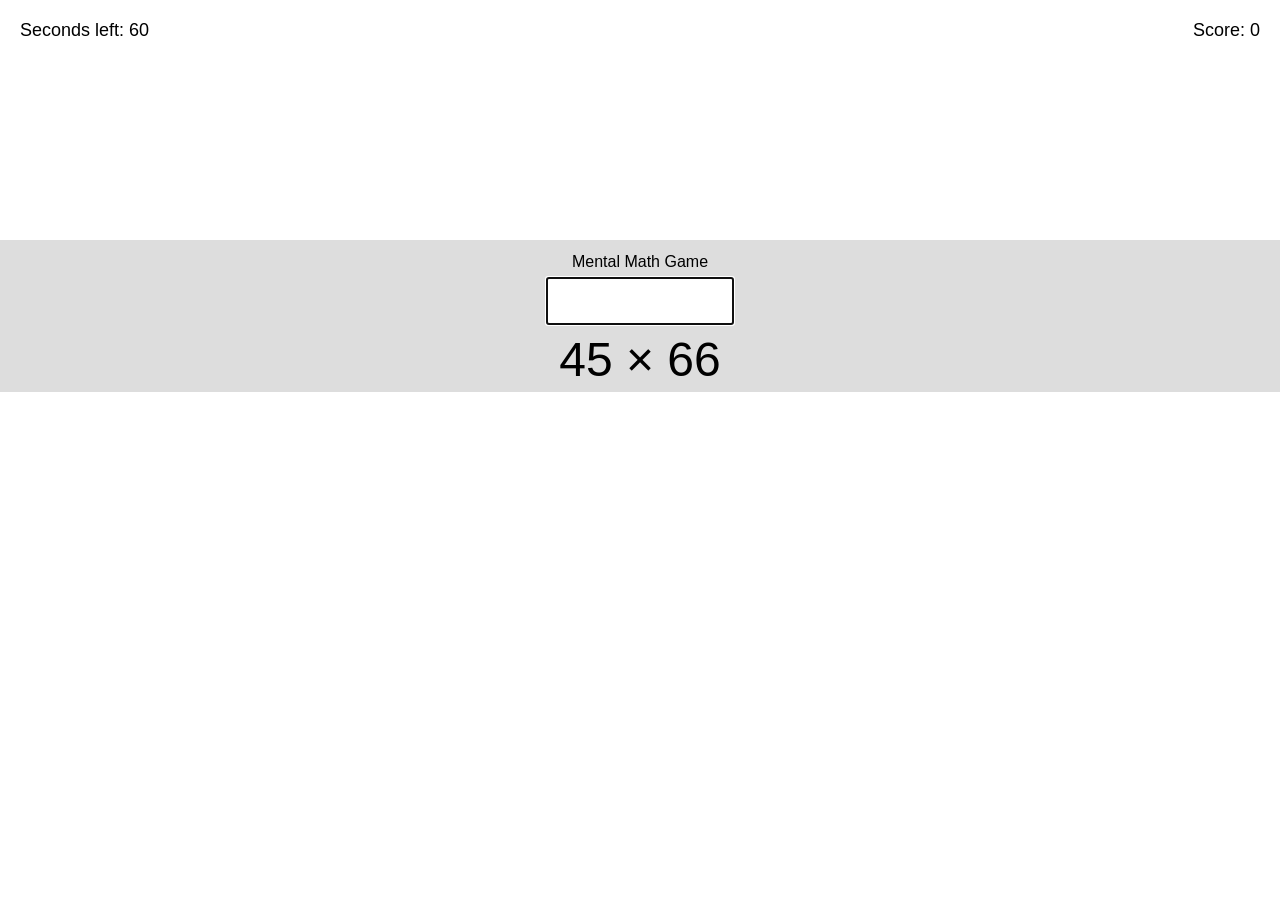
<file: easy/app.html>
<!DOCTYPE html>
<html lang="en">
<head>
  <meta charset="UTF-8">
  <meta name="viewport" content="width=device-width, initial-scale=1.0">
  <title>Arithmetic Game</title>
  <link rel="stylesheet" href="app.css">
</head>
<body>

<div id="game">
  <div class="banner">
    <p style="font-size: 16px;" class="start">Mental Math Game</p>
    <input type="text" class="answer">
    <div class="problem"></div>
  </div>
  <span class="left">Seconds left: 10</span>
  <span class="correct">Score: 0</span>
</div>

<script src="https://code.jquery.com/jquery-3.6.0.min.js"></script>
<script src="app.js"></script>

<script>
  $(document).ready(function() {
    Arithmetic.init({
      add: false,
      sub: false,
      mul: true,
      div: true,
      mul_left_min: 25,
      mul_left_max: 100,
      mul_right_min: 25,
      mul_right_max: 100,
      div_left_min: 25,
      div_left_max: 100,
      div_right_min: 25,
      div_right_max: 100,
      duration: 60
    });

    $('#game .problem').css({
      'position': 'relative',
      'top': '90%',
      'left': '50%',
      'transform': 'translate(-50%, 10%)',
      'font-size': '48px'
    });
  });
</script>

</body>
</html>
</file>
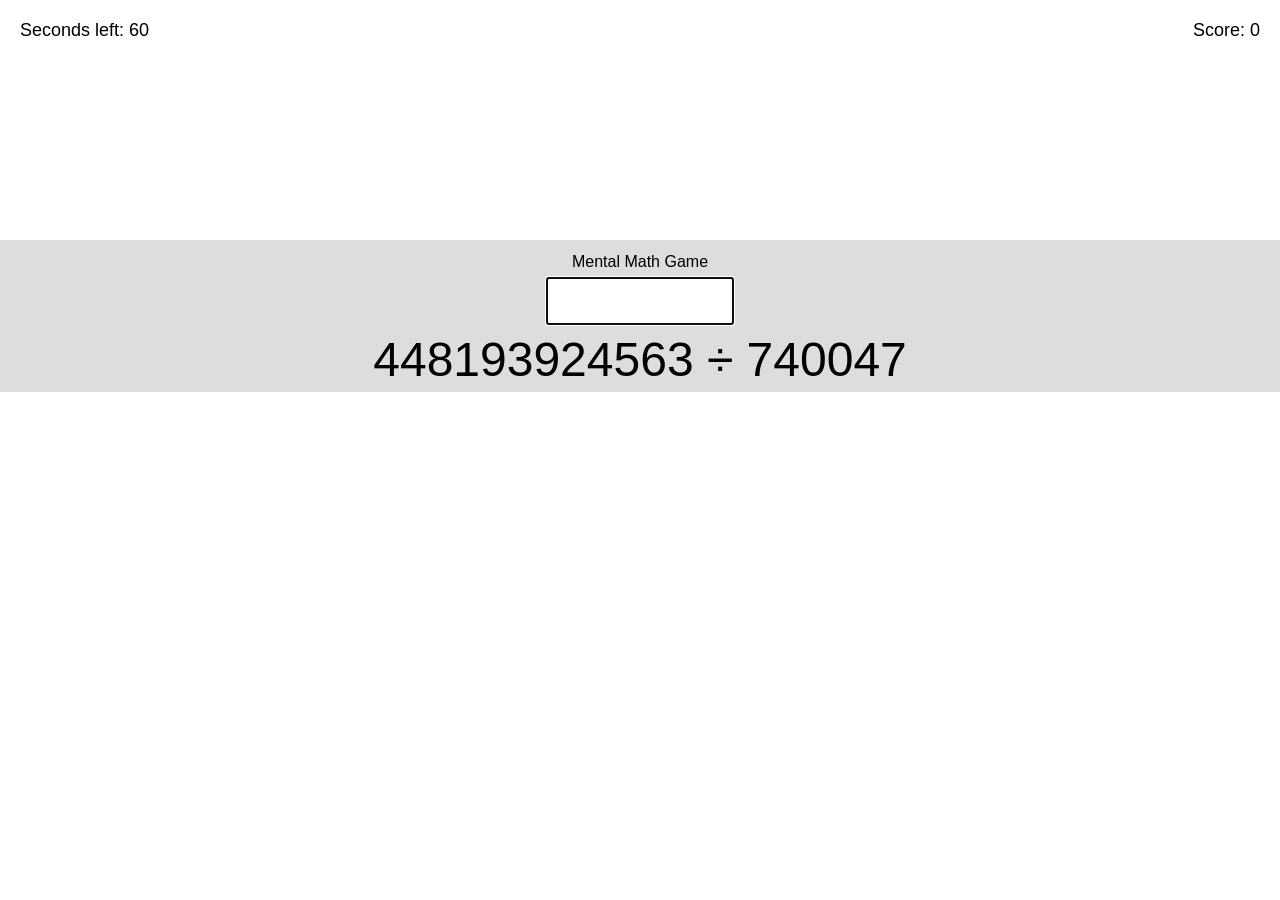
<file: hard/app.html>
<!DOCTYPE html>
<html lang="en">
<head>
  <meta charset="UTF-8">
  <meta name="viewport" content="width=device-width, initial-scale=1.0">
  <title>Arithmetic Game</title>
  <link rel="stylesheet" href="app.css">
</head>
<body>

<div id="game">
  <div class="banner">
    <p style="font-size: 16px;" class="start">Mental Math Game</p>
    <input type="text" class="answer">
    <div class="problem"></div>
  </div>
  <span class="left">Seconds left: 10</span>
  <span class="correct">Score: 0</span>
</div>

<script src="https://code.jquery.com/jquery-3.6.0.min.js"></script>
<script src="app.js"></script>

<script>
  $(document).ready(function() {
    Arithmetic.init({
      add: false,
      sub: false,
      mul: true,
      div: true,
      mul_left_min: 10000,
      mul_left_max: 1000000,
      mul_right_min: 10000,
      mul_right_max: 1000000,
      div_left_min: 10000,
      div_left_max: 1000000,
      div_right_min: 10000,
      div_right_max: 1000000,
      duration: 60
    });

    $('#game .problem').css({
      'position': 'relative',
      'top': '90%',
      'left': '50%',
      'transform': 'translate(-50%, 10%)',
      'font-size': '48px'
    });
  });
</script>

</body>
</html>
</file>
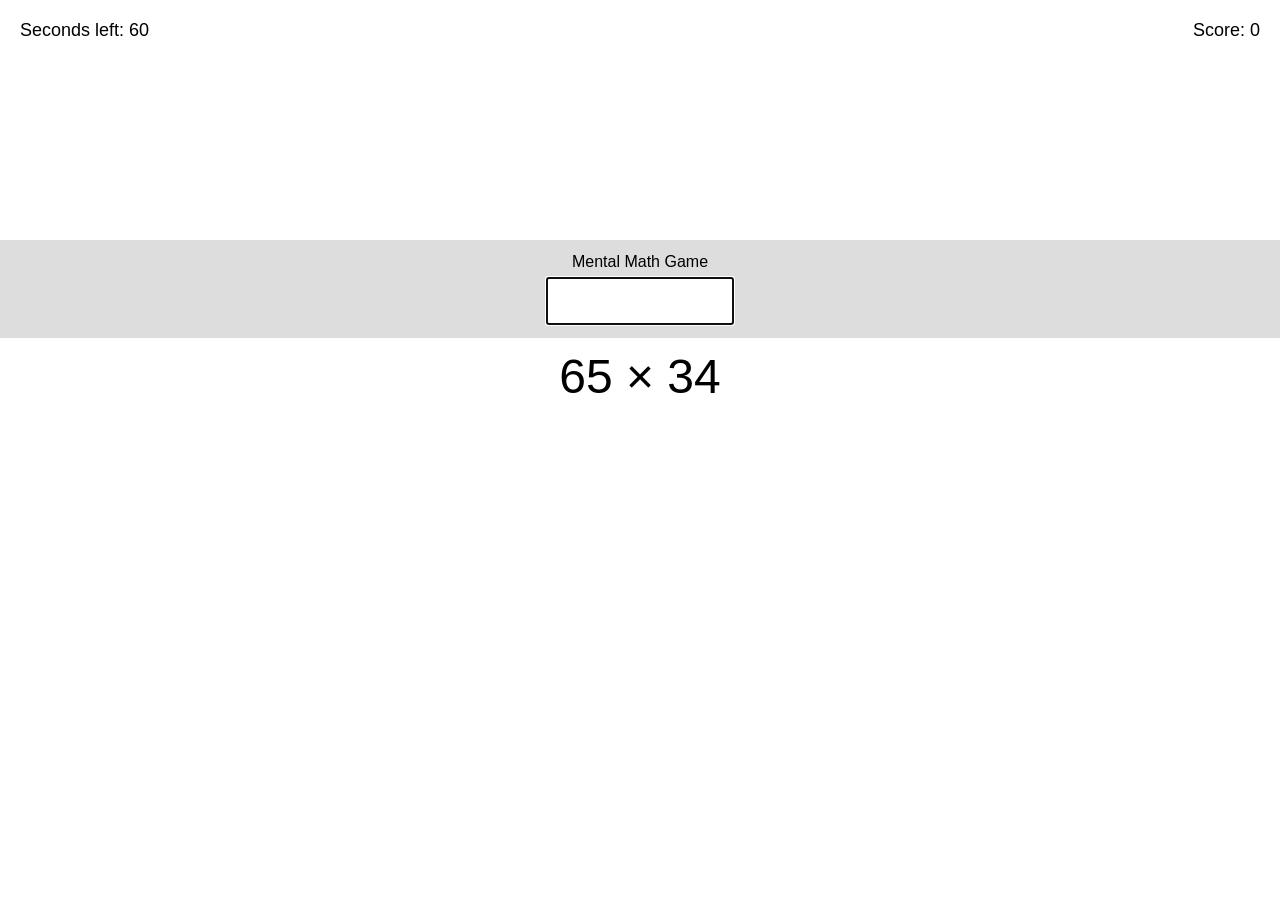
<file: src/zetamac/app.html>
<!DOCTYPE html>
<html lang="en">
<head>
  <meta charset="UTF-8">
  <meta name="viewport" content="width=device-width, initial-scale=1.0">
  <title>Arithmetic Game</title>
  <link rel="stylesheet" href="app.css">
</head>
<body>

<div id="game">
  <div class="banner">
    <p style="font-size: 16px;" class="start">Mental Math Game</p>
    <input type="text" class="answer">
  </div>
  <div class="problem"></div>
  <span class="left">Seconds left: 10</span>
  <span class="correct">Score: 0</span>
</div>

<script src="https://code.jquery.com/jquery-3.6.0.min.js"></script>
<script src="app.js"></script>

<script>
  $(document).ready(function() {
    Arithmetic.init({
      add: false,
      sub: false,
      mul: true,
      div: true,
      mul_left_min: 25,
      mul_left_max: 100,
      mul_right_min: 25,
      mul_right_max: 100,
      div_left_min: 25,
      div_left_max: 100,
      div_right_min: 25,
      div_right_max: 100,
      duration: 60
    });

    $('#game .problem').css({
      'position': 'absolute',
      'top': '40%',
      'left': '50%',
      'transform': 'translate(-50%, -20%)',
      'font-size': '48px'
    });
  });
</script>

</body>
</html>
</file>
<file: easy/app.css>
html {
    margin: 0;
    padding: 0;
  }
  
  body {
    font: 14px "Helvetica Neue", Arial, Helvetica, sans-serif;
    margin: 0;
    padding: 0;
  }
  
  a:link,
  a:visited,
  a:hover,
  a:active {
    color: #0044cc;
  }
  
  #welcome {
    width: 440px;
    padding: 20px;
    margin: 0 auto;
    background-color: #dddddd;
    overflow: hidden;
    zoom: 1;
  }
  #welcome input[type="text"] {
    text-align: right;
    width: 34px;
    margin: 0 2px;
  }
  #welcome input[type="submit"] {
    float: right;
  }
  
  #game {
    min-height: 300px;
  }
  #game span.left,
  #game span.correct {
    font-size: 18px;
    position: absolute;
    top: 20px;
  }
  #game span.left {
    left: 20px;
  }
  #game span.correct {
    right: 20px;
  }
  #game .banner {
    text-align: center;
    margin-top: 240px;
    padding: 10px 0;
    line-height: 54px;
    font-size: 36px;
    background-color: #dddddd;
  }
  #game .banner .end {
    display: none;
  }
  #game .banner p {
    font-size: 14px;
    line-height: 24px;
    margin: 0;
  }
  #game .banner p.correct {
    font-size: 36px;
    line-height: 56px;
  }
  #game .banner.wide {
    height: auto;
  }
  #game .banner input {
    font-size: 36px;
    font-family: inherit;
    width: 180px;
  }
  
  dd {
    margin-bottom: 0.5em;
  }
  
  table th {
    text-align: left;
  }
</file>
<file: hard/app.css>
html {
    margin: 0;
    padding: 0;
  }
  
  body {
    font: 14px "Helvetica Neue", Arial, Helvetica, sans-serif;
    margin: 0;
    padding: 0;
  }
  
  a:link,
  a:visited,
  a:hover,
  a:active {
    color: #0044cc;
  }
  
  #welcome {
    width: 440px;
    padding: 20px;
    margin: 0 auto;
    background-color: #dddddd;
    overflow: hidden;
    zoom: 1;
  }
  #welcome input[type="text"] {
    text-align: right;
    width: 34px;
    margin: 0 2px;
  }
  #welcome input[type="submit"] {
    float: right;
  }
  
  #game {
    min-height: 300px;
  }
  #game span.left,
  #game span.correct {
    font-size: 18px;
    position: absolute;
    top: 20px;
  }
  #game span.left {
    left: 20px;
  }
  #game span.correct {
    right: 20px;
  }
  #game .banner {
    text-align: center;
    margin-top: 240px;
    padding: 10px 0;
    line-height: 54px;
    font-size: 36px;
    background-color: #dddddd;
  }
  #game .banner .end {
    display: none;
  }
  #game .banner p {
    font-size: 14px;
    line-height: 24px;
    margin: 0;
  }
  #game .banner p.correct {
    font-size: 36px;
    line-height: 56px;
  }
  #game .banner.wide {
    height: auto;
  }
  #game .banner input {
    font-size: 36px;
    font-family: inherit;
    width: 180px;
  }
  
  dd {
    margin-bottom: 0.5em;
  }
  
  table th {
    text-align: left;
  }
</file>
<file: src/zetamac/app.css>
html {
    margin: 0;
    padding: 0;
  }
  
  body {
    font: 14px "Helvetica Neue", Arial, Helvetica, sans-serif;
    margin: 0;
    padding: 0;
  }
  
  a:link,
  a:visited,
  a:hover,
  a:active {
    color: #0044cc;
  }
  
  #welcome {
    width: 440px;
    padding: 20px;
    margin: 0 auto;
    background-color: #dddddd;
    overflow: hidden;
    zoom: 1;
  }
  #welcome input[type="text"] {
    text-align: right;
    width: 34px;
    margin: 0 2px;
  }
  #welcome input[type="submit"] {
    float: right;
  }
  
  #game {
    min-height: 300px;
  }
  #game span.left,
  #game span.correct {
    font-size: 18px;
    position: absolute;
    top: 20px;
  }
  #game span.left {
    left: 20px;
  }
  #game span.correct {
    right: 20px;
  }
  #game .banner {
    text-align: center;
    margin-top: 240px;
    padding: 10px 0;
    line-height: 54px;
    font-size: 36px;
    background-color: #dddddd;
  }
  #game .banner .end {
    display: none;
  }
  #game .banner p {
    font-size: 14px;
    line-height: 24px;
    margin: 0;
  }
  #game .banner p.correct {
    font-size: 36px;
    line-height: 56px;
  }
  #game .banner.wide {
    height: auto;
  }
  #game .banner input {
    font-size: 36px;
    font-family: inherit;
    width: 180px;
  }
  
  dd {
    margin-bottom: 0.5em;
  }
  
  table th {
    text-align: left;
  }
</file>
